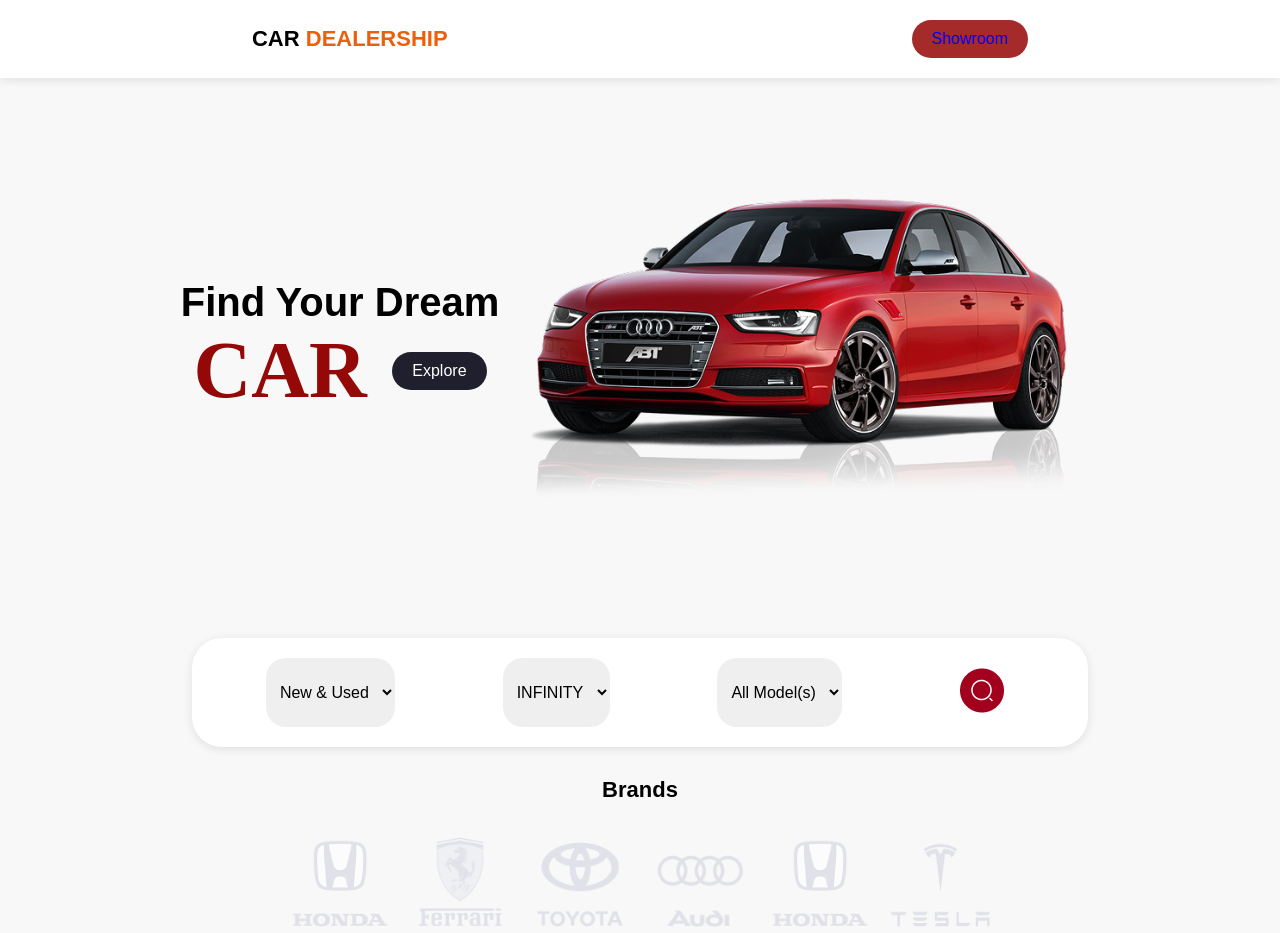
<file: src/main/resources/static/index.html>
<!DOCTYPE html>
<html lang="en">
<head>
    <meta charset="UTF-8">
    <meta name="viewport" content="width=device-width, initial-scale=1.0">
    <title>Car Dealership</title>
    <link rel="stylesheet" href="styles.css"> 

    <style>
        .explore-btn{
  background-color: brown;
  color: blue;
  padding: 10px 20px;
  border: none;
  cursor: pointer;
  font-size: 16px;
  border-radius: 20px;
 
}

.explore-btn:hover{
  background-color:rgb(28, 28, 222);
}

a{
    text-decoration: none;
}
    </style>
</head>
<body>
    <header>
        <nav>
            <ul class="theul">
                <div class="logo">CAR <span>DEALERSHIP</span></div>
               <a href="./cars.html"> <div class="explore-btn">Showroom</div></a>
            </ul>
        </nav>
    </header>
    <section class="hero">
        <div class="text">
            <h1>Find Your Dream </h1>
           <div class="hero-carandorder"><span>CAR</span> <a href="./cars.html"><button >Explore </button></a></div> 
        </div>
        <div class="image">
            <img src="./cars/herocar.png" alt="Red Audi Car">
        </div>
    </section>
    <section class="search-bar">
        <select>
            <option>New & Used</option>
        </select>
        <select>
            <option>INFINITY</option>
        </select>
        <select>
            <option>All Model(s)</option>
        </select>
        <button class="search-btn"><img src="./cars/search.png" alt="" srcset=""></button>
    </section>
    <section class="brands">
        <h2>Brands</h2>
        <div class="brand-logos">
            <img src="./cars/honda.png" alt="Honda">
            <img src="./cars/ferari.png" alt="Ferrari">
            <img src="./cars/toyota.png" alt="Toyota">
            <img src="./cars/audi.png" alt="Audi">
            <img src="./cars/honda.png" alt="Honda">
            <img src="./cars/tesla.png" alt="Tesla">
        </div>
    </section>
</body>
</html>
</file>
<file: src/main/resources/static/styles.css>
* {
    margin: 0;
    padding: 0;
    box-sizing: border-box;
    font-family: Arial, sans-serif;
}

body {
    background: #f8f8f8;
    text-align: center;
}

nav ul {
    display: flex;
    justify-content: space-around;
    align-items: center;
    padding: 20px;
    background: white;
    box-shadow: 0px 2px 10px rgba(0,0,0,0.1);
    
}



.hero {
    height: 60vh;
}

.logo {
    font-weight: bold;
    font-size: 22px;
}
.logo span {
    color: rgb(236, 96, 9);
}

.hero {
    display: flex;
    align-items: center;
    justify-content: center;
    padding: 10px;
    position: relative;
}

.hero .text {
    text-align: left;
    max-width: 400px;
}

.hero h1 {
    font-size: 40px;
    font-weight: bold;
}

.hero h1 span {
    color: red;
}

.hero button {
    background: #1f1f2e;
    color: white;
    padding: 10px 20px;
    border: none;
    cursor: pointer;
    font-size: 16px;
}

.image img {
    width: 600px;
}

.search-bar {
    display: flex;
    justify-content: space-around;
    padding: 20px;
    background: white;
    box-shadow: 0px 2px 10px rgba(0,0,0,0.1);
    margin: 20px auto;
    width: 70%;
    border-radius: 30px;
}

select, .search-btn {
    padding: 10px;
    border-radius: 20px;
    border: none;
    cursor: pointer;
    font-size: 16px;
}

.search-btn {
    background: #ffffff;
    color: white;
    transition: cubic-bezier(0.215, 0.610, 0.355, 1);
}

.search-btn:hover {
    color: white;
}

.search-btn:active {
    background: #1f1f2e;
    color: white;
}

.search-btn:focus {
    background: #1f1f2e;
    color: white;
}

.search-btn:disabled {
    background: #1f1f2e;
    color: white;
    background: white;
}

.brands h2 {
    margin: 30px 0;
    font-size: 22px;
}

.brand-logos {
    display: flex;
    justify-content: center;
    gap: 20px;
    opacity: 0.6;
}

.brand-logos img {
    width: 100px;
}
.hero-carandorder{
    display: flex;
    align-items: center;
    justify-content: space-around;
}
.hero-carandorder span{
    font-size: 80px;
    font-weight: bold;
    font-family:Cambria, Cochin, Georgia, Times, 'Times New Roman', serif;
    color: rgb(148, 8, 8);
    
}
.hero-carandorder button{
    background: #1f1f2e;
    color: white;
    padding: 10px 20px;
    border: none;
    cursor: pointer;
    font-size: 16px;
    border-radius: 20px;
}
.hero-carandorder button:hover{
    background: #3a3a4a;
}

.theul{
    list-style: none;
}
</file>
